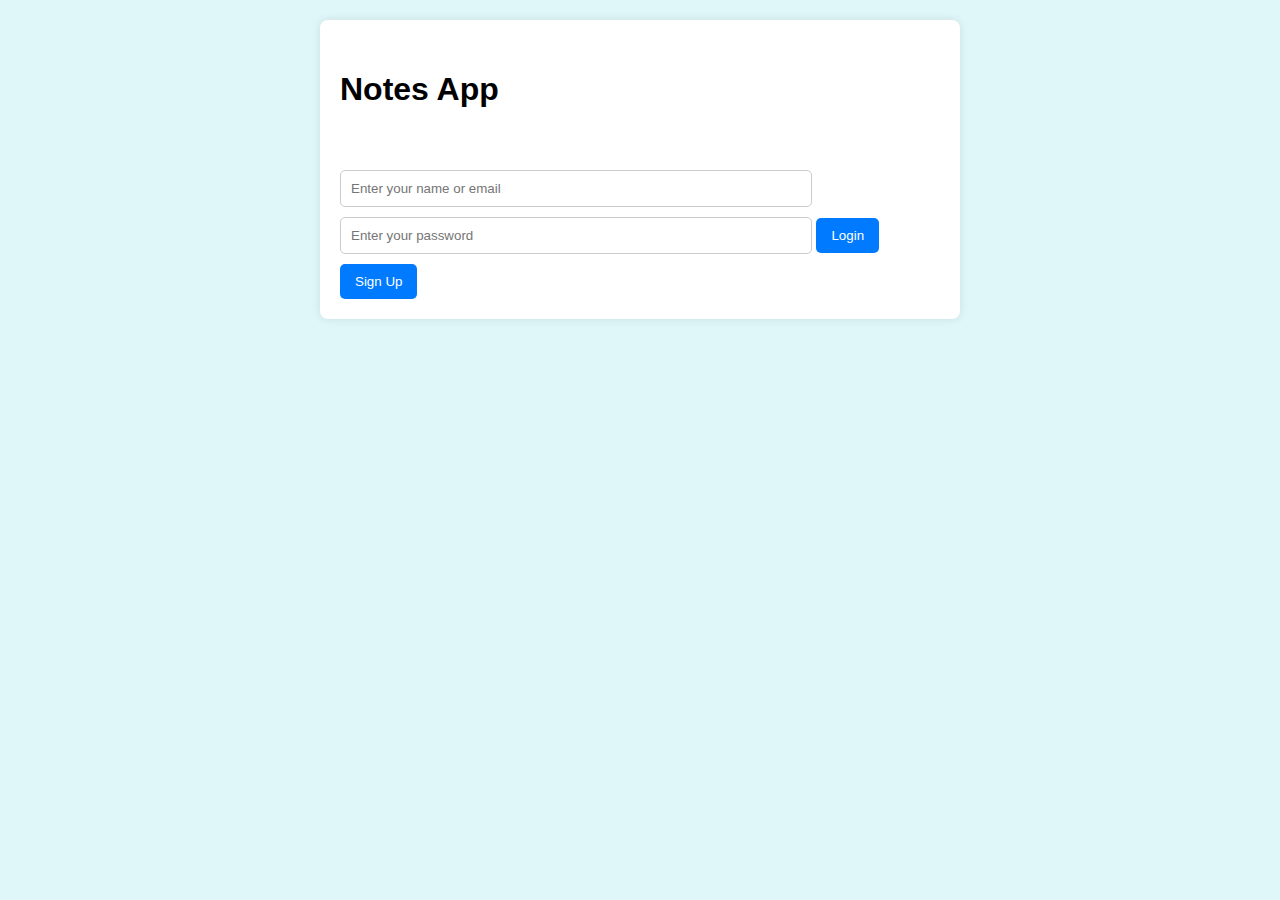
<file: index.html>
<!DOCTYPE html>
<html lang="en">
<head>
    <meta charset="UTF-8">
    <meta name="viewport" content="width=device-width, initial-scale=1.0">
    <title>notepad</title>
    <link rel="stylesheet" href="style.css">
<link rel="stylesheet"  href="https://unicons.iconscout.com/release/v4.0.8/css/line.css">
<link rel="preconnect" href="https://fonts.googleapis.com">
<link rel="preconnect" href="https://fonts.gstatic.com" crossorigin>
<link href="https://fonts.googleapis.com/css2?family=Poppins:ital,wght@0,100;0,200;0,300;0,400;0,500;0,600;0,700;0,800;0,900;1,100;1,200;1,300;1,400;1,500;1,600;1,700;1,800;1,900&display=swap" rel="stylesheet">
</head>
<body>

    <header>
        <h1>Notes App</h1>

        <div class="user-name" id="user-name">User Name</div> 

        <button class="theme-toggle" id="theme-toggle">
            <i class="uil uil-moon"></i> <!-- Moon icon for light theme -->
        </button>
        <div class="profile-icon">
            <i class="uil uil-user"></i>
            <div class="profile-dropdown">
                <div id="user-name"></div>
                <button id="logout-button">Logout</button>
            </div>
        </div>
    </header>
<!-- popupbox -->
<div class="newpop">
    <div class="popup">
        <div class="content">
            <header>
                <p>Add a new note</p>
                <i  class="uil uil-times"></i>
            </header>
            <form action="#">
                <div class="row heading">
                    <label for="heading">Heading</label>
                    <input type="text" id="heading">
</div> <div class="row description">
                    <label for="description">Description</label>
                     <!-- <input type="text" id="description"> -->
                <textarea name="" id="description" rows="8" cols="40"></textarea>
                    </div>
                <button class="add">ADD</button>
            </form>
        </div>
    </div></div>




    <div class="wrapper">
        <li class="add-box">
            <div class="icon">
                <i class="uil uil-plus"></i>
            </div>
            <p>ADD NEW NOTE</p>
        </li>


      
      
        
      
       
<div class="note-list"></div>



        </div>
    </div>
  
    

<script src="script.js"></script>
</body>
</html>
</file>
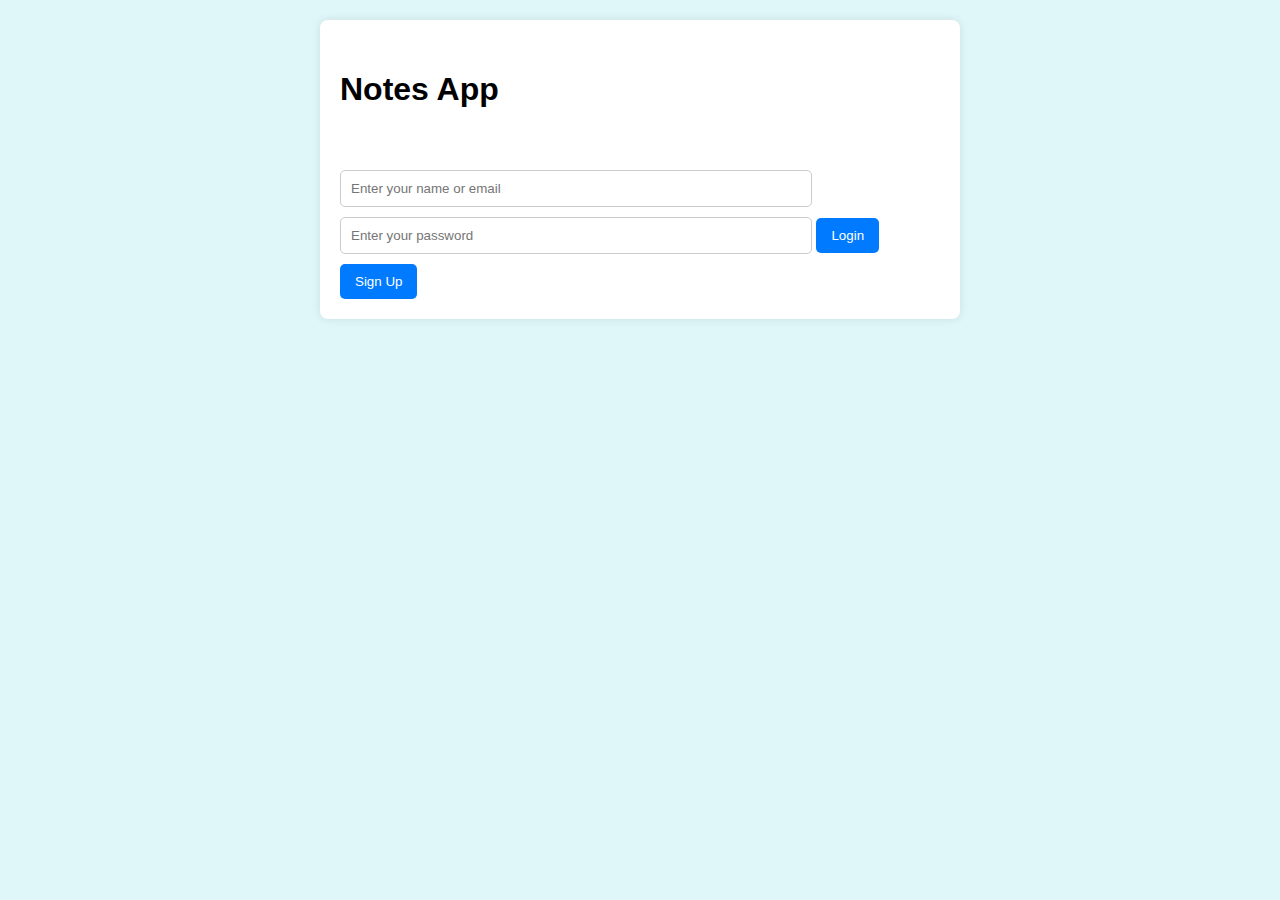
<file: login.html>
<!DOCTYPE html>
<html lang="en">
<head>
    <meta charset="UTF-8">
    <meta name="viewport" content="width=device-width, initial-scale=1.0">
    <title>login</title>
    <style>

        body {
            background-color: #e0f7fa; /* Light cyan */
            font-family: Arial, sans-serif;
        }

        #app {
            max-width: 37.5rem;
            /* top-bottom+left-right */
            margin: 20px auto;
            padding: 20px;
            background: #ffffff; /* White background */
            border-radius: 8px;
            box-shadow: 0 0 10px rgba(0, 0, 0, 0.1);
        }

        header {
            display: flex;
            justify-content: space-between;
            align-items: center;
            padding: 10px 0;
        }

        #user-name {
            font-weight: bold;
        }

        button {
            background-color: #007BFF; /* Bootstrap primary */
            color: white;
            border: none;
            border-radius: 5px;
            padding: 10px 15px;
            cursor: pointer;
            transition: background-color 0.3s ease;
            margin-top: 10px;
        }

        button:hover {
            background-color: #0056b3; /* Darker blue */
        }

        input[type="text"],
        input[type="password"] {
            padding: 10px;
            margin-top: 10px;
            border: 1px solid #ccc;
            border-radius: 5px;
            width: calc(100% - 150px);
        }

        #login-form, #signup-form, #notes-section {
            margin-top: 20px;
            display: none; /* Start hidden */
        }

        #login-form.active, #signup-form.active, #notes-section.active {
            display: block; /* Show active form */
        }

        .google-signup {
            background-color: #918a8a; /* Google Red */
            width: 100%;
        }

        .google-signup:hover {
            background-color: #C13529; /* Darker Google Red */
        }
        .hidden {
    display: none;
}
    </style>
</head>
<body>
    <div id="app">
        <header>
            <h1>Notes App</h1>
            <div id="user-name"></div>
            <button id="logout-button" class="hidden">Logout</button>
        </header>
        <main>


            <div id="login-form" class="active">
                <input type="text" id="username" placeholder="Enter your name or email" />
                <input type="password" id="password" placeholder="Enter your password" />
                <button id="login-button">Login</button>
                <button id="show-signup-button">Sign Up</button>
            </div>


            <div id="signup-form">
                <input type="text" id="signup-email" placeholder="Enter your email" />
                <input type="password" id="signup-password" placeholder="Create a password" />
                <input type="password" id="confirm-password" placeholder="Confirm password" />
                <button id="signup-button">Sign Up</button>
                <button id="google-signup-button" class="google-signup">Sign Up with Google</button>
                <button id="show-login-button">Back to Login</button>
            </div>




            <div id="notes-section">
                <h2>Your Notes</h2>
              
            </div>
        </main>
    </div>




    <script>
        
        function Forms(showLogin) {
    if (showLogin) {
        // means hide login form display sign up
        document.getElementById('login-form').style.display = 'block';
        document.getElementById('signup-form').style.display = 'none';
    } else {
        // Show signup form, hide login form
        document.getElementById('signup-form').style.display = 'block';
        document.getElementById('login-form').style.display = 'none';
    }
}

       //on clicking the signup button show sign up form
        document.getElementById('show-signup-button').addEventListener('click', function() {
            Forms(false);
        });

        document.getElementById('show-login-button').addEventListener('click', function() {
            Forms(true);
        });

        document.getElementById('login-button').addEventListener('click', function() {
           
            const usernameInput = document.getElementById('username').value;
            const passwordInput = document.getElementById('password').value;

            //checking if both the fiels have been filled
            if (usernameInput && passwordInput) {

                let users = JSON.parse(localStorage.getItem('users')) || {};

        // Retrieve the stored password for the given username
        const storedPassword = users[usernameInput];

                // const storedPassword = localStorage.getItem('password_' + usernameInput);
                
                if (storedPassword === passwordInput) {
                    localStorage.setItem('username', usernameInput);
                   
                    window.location.href = 'index.html'; // Redirect to index.html
               //location here means current location info
                } else {
                    alert('Invalid username or password.');
                }
            } else {
                alert('Please enter your name/email and password.');
            }
        });



        document.getElementById('signup-button').addEventListener('click', function() {
            const signupEmail = document.getElementById('signup-email').value;
            const signupPassword = document.getElementById('signup-password').value;
            const confirmPassword = document.getElementById('confirm-password').value;
            const regexp = /^[^\s@]+@[^\s@]+\.[^\s@]+$/;
//if all three fiels have been entered

            if (signupEmail && signupPassword && confirmPassword)
             {
                //test()->built in method in js to test regex with another values
                //when they do not match,returns false that is turned to true and body of if executed
                if (!regexp.test(signupEmail)) {
                    alert('Please enter a valid email address.');
                    return;
                }
                //value and the datatype
                if (signupPassword !== confirmPassword) {
                    alert('Passwords do not match.');
                    return;
                }

                
                // Store email and password in localStorage
                // Initialize users object from localStorage or create a new one
let users = JSON.parse(localStorage.getItem('users')) || {};

// Store the username and password in the users object
users[signupEmail] = signupPassword;//key and value

// Save the updated users object back to localStorage
localStorage.setItem('users', JSON.stringify(users));

                // localStorage.setItem('username', signupEmail);
                // localStorage.setItem('password_' + signupEmail, signupPassword);
                window.location.href = 'index.html'; // Redirect to index.html
            } else {
                alert('Please fill out all fields.');
            }
        });


//         document.getElementById('logout-button').addEventListener('click', function() {
//             localStorage.removeItem('username');
//             // const storedUsername = localStorage.getItem('username');
            
//             Forms(true);//show login form now
//             displayUsername();
//         });

//         function displayUsername() {
//             const storedUsername = localStorage.getItem('username');
//             const userNameDisplay = document.getElementById('user-name');
// //show logout button when user is logged in
// //don't show log out button when not logged in
// if (storedUsername)//i.e. logged in
//              {
//                 // userNameDisplay.innerText = "Welcome";
//                 // userNameDisplay.innerText = `Welcome, ${storedUsername}`;
//                 document.getElementById('logout-button').classList.remove('hidden');
//             } else {
//                 userNameDisplay.innerText = '';
//                 document.getElementById('logout-button').classList.add('hidden');
//             }
//         }
// //fired when all dom contents+other resources have been loaded making sure they are accessible
//         // Check if user is already logged in therefore runs when page loads
//         window.onload = function() {
//             displayUsername();
//             Forms(true); // Show login form on load
//         };
    </script>




</body>
</html>
</file>
<file: style.css>
*{
    margin: 0px;
    padding: 0px;
    box-sizing: border-box;
    font-family: 'Poppins',sans-serif;

}

body{
    width: 100%;
    height: 100%;
    color: black;
    background-color:#e8eaee ;
    /* overflow-y: auto; */
    transition: background-color 0.3s ease;

}
body.dark-theme {
    background-color: #2c3e50; 
    /* color: white;  */
}
/* :root{
    width: 100%;
    height: 100vh; */

   /* .theme-toggle i {
        
        width: 35px;
        height: 35px;
    } */
button.theme-toggle {
    /* width: 7px;
    height: 8px; */
    width: 35px;
    height: 35px;
}
header {
    display: flex;
    justify-content: space-between;
    align-items: center;
    padding: 20px;
    background-color: #34495e; 
    color: #ecf0f1; 
    border-radius: 8px;
    box-shadow: 0 2px 10px rgba(0, 0, 0, 0.1);
    margin-bottom: 20px; 
    transition: background-color 0.3s ease;
}

body.dark-theme header {
    /* background-color: #1c1c1c;  */
    color: #f0f0f0; 
}
.profile-icon {
    position: relative;
    cursor: pointer;
    font-size: 1.5em; /* Increase icon size */
    display: flex;
    align-items: center; /* Align icon and button vertically */
}

.profile-dropdown {
    display: none;
    position: absolute;
    right: 85%;
    background-color: white;
    color: black;
    box-shadow: 0 2px 10px rgba(0, 0, 0, 0.2);
    border-radius: 5px;
    /* z-index: 1000; */
    padding: 10px;
    min-width: 150px;
}
/* hover on icon,dropdown appears */
.profile-icon:hover .profile-dropdown {
    display: block; 
}

#logout-button {
    background-color: #e74d3c; /* Soft red */
    border: none;
    border-radius: 5px;
    padding: 10px 15px;
    cursor: pointer;
    margin-left: 10px;
    transition: background-color 0.3s;
}

#logout-button:hover {
    background-color: #c0392b; /* Darker red on hover */
}
.note-list{
    max-width: 100%;
    /* max-width: 300px; */
    overflow-y: auto;
}
.wrapper{
    gap: 15px;
  margin: 20px; 
  /* display: grid;
  grid-template-columns: repeat(auto-fill,16.5rem); */
 display: flex;
 flex-wrap: wrap;
 justify-content: center;
}
.wrapper li{
    height: 16rem;
    /* top+(right+left)+bottom */
    padding: 15px 20px 20px;
    border-radius: 5px;
    list-style: none;
    background-color: #ffffff;
}
.add-box,.icon,.bottom-content,.menu,.content header{
    display: flex;
    /* flex-direction: column; */
    justify-content: space-around;
    align-items: center;
    font-weight: 600;


}
.add-box{
    flex-direction: coulmn;
    justify-content: center;
}
.add-box .icon{
    width:5rem ;
    height:5rem;
    color: #88ABFF;
    font-size: 40px;
    border: 2px dashed #88ABFF;
    border-radius: 50%;
display: flex;
justify-content: center;


}

.add-box p{
    color: #88A8FF;
    font-weight: 500;
    margin-top: 20px;

}
.note p{
   font-weight: 500;
   font-size: 22px;


}

.note span{
    display: block;
    margin-top: 5px;
    color: #575757;
    font-size: 16px;
}
.wrapper .note{
    /* width: aut; */
    display: flex;
    justify-content: space-between;
flex-direction: column;
}
.note .bottom-content{
    padding-top: 10px;
border-top: 1px solid #ccc;
}
.bottom-content span{
    color: #6d6d6d;
    font-size: 14px;
    
}
.bottom-content .settings{
    color: #6d6d6d;
    font-size: 14px;
    cursor: pointer;

    
}
.settings{
    flex-direction: column;
    /* display: flex;
    flex-direction: column; */
    position: relative;
}
.menu{
    flex-direction: column;
    position: absolute;
    box-shadow: 0 0 6px rgba(0,0, 0, 0.15);
    border-radius: 4px;
    padding: 5px 0;
    transform: scale(0);
    /* to make it invisible */
    /* top+bottom,right+left */
    background-color: #ffffff;
    transition: transform 0.2s ease;
}
/* hover on setting ,menu target */
.settings:hover .menu{
    transform: scale(1);
}

.details{
    overflow-y: auto;
}
/* .menu li i{
    margin-right: 10px; 
} */
.menu li{
    padding-top: 0px;
    font-size: 16px;
height: 1.5rem;
display: flex;
justify-content: start;

}
.menu li:hover{
    background-color: #f5f5f5;
}

/* <div class="newpop">
    <div class="popup">
        <div class="content"> */

        .newpop{
            position: fixed;
height: 89vh;
width: 80%;
display: flex;
justify-content: center;
align-items: center; 
background-color: rgba(0,0,0,0.4);
        }

        .popup{
            position: absolute;
           
          /* display: flex;
          justify-content: center;
          align-items: center;  */
width: 100%;
max-width: 90%;
border-radius: 5px;
margin: auto;

        }

        .content{
            padding: 5px 10px;
background-color: #fff;
        }
.content header p{
    font-size: 20px;
    font-weight: 500;
}

        .content header i{
            font-size: 23px;
            cursor: pointer;
        }


        .content form{
            margin: 15px 25px 35px;

        }
        .content form .row{

            margin-bottom: 20px;
        }

        .content form .row label{
            display: block;
            font-size: 18px;
            margin-bottom: 6px;
        }

        .content form input,textarea{
            width: 100%;max-width: 100%;
            font-size: 17px;
            padding: 6px 15px;
            border-radius: 4px;
        }

        .content form textarea{
            height: 150px;
            
        }

        .content form button{
         width: 100%;
         height: 50px;
         color: #fff;
         font-size: 17px;
         border-radius: 4px;
         cursor: pointer;
         background-color: #88A8FF;

        }
        .newpop, .popup{
            opacity: 0;
            pointer-events: none;
            /* The element will not receive any pointer events */
            transition: all 0.25s ease;
         }   

        .newpop.show, .newpop.show .popup{
            opacity: 1;
            pointer-events: auto;
            /* element will behave normally regarding pointer events   */
        }  


@media (max-width: 600px) {
    header {
        padding: 10px;
    }

    header h1 {
        font-size: 1.5em; 
    }

    button.theme-toggle {
        width: 30px;
        height: 30px; 
    }
}

@media (max-width: 600px) {
    .wrapper li {
        width: 100%;
        height: auto; 
    }
}
</file>
